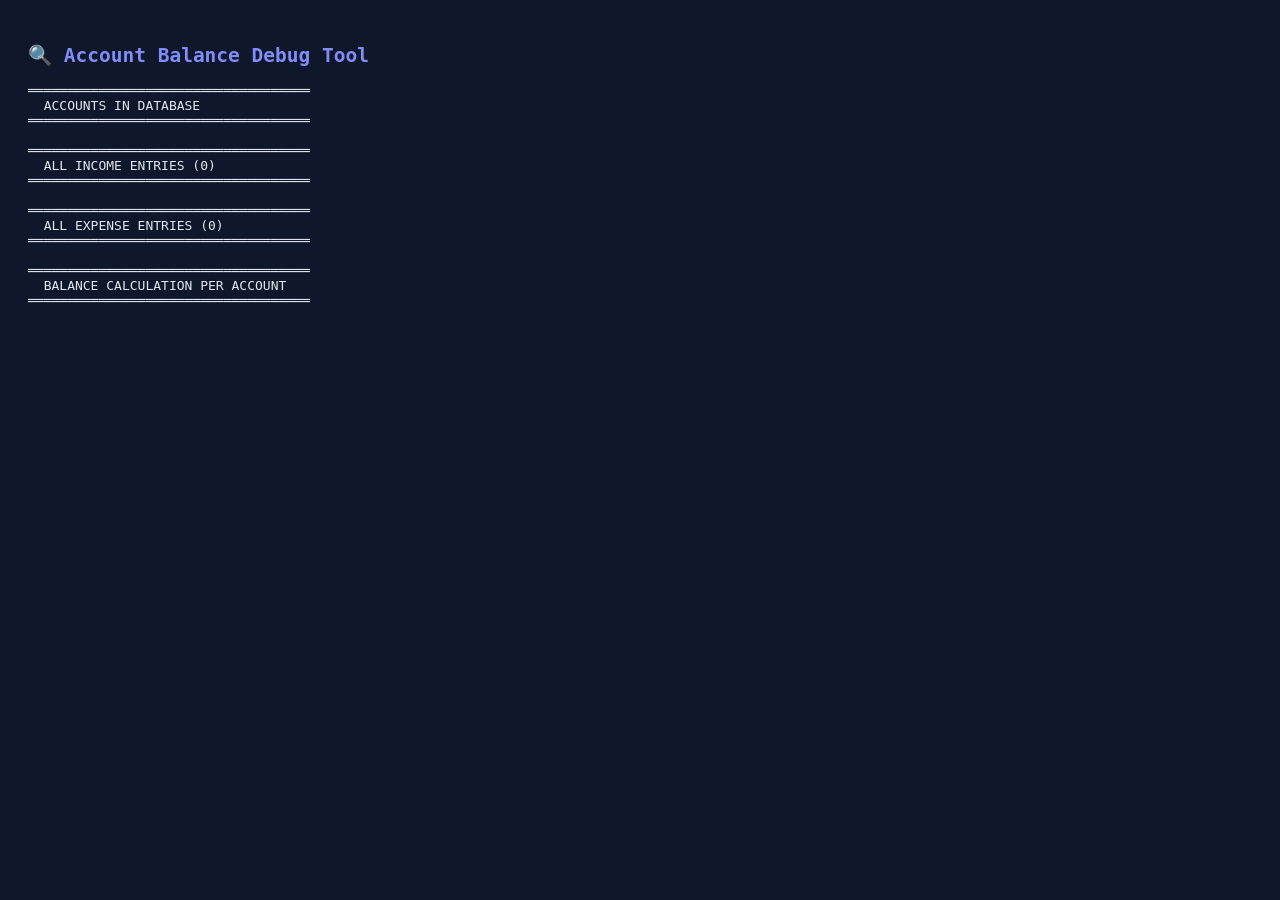
<file: debug.html>
<!DOCTYPE html>
<html>
<head>
<title>Debug Accounts</title>
<style>
body { background:#0f172a; color:#e2e8f0; font-family:monospace; padding:20px; font-size:13px; }
pre { white-space:pre-wrap; word-break:break-all; }
h2 { color:#818cf8; }
.good { color:#4ade80; }
.bad { color:#f87171; }
</style>
</head>
<body>
<h2>🔍 Account Balance Debug Tool</h2>
<pre id="output">Loading...</pre>
<script src="js/utils.js"></script>
<script src="js/db.js"></script>
<script src="js/accounts.js"></script>
<script>
const out = document.getElementById('output');
let txt = '';

const accounts = DB.getAll(DB.COLLECTIONS.ACCOUNTS);
txt += '════════════════════════════════════\n';
txt += '  ACCOUNTS IN DATABASE\n';
txt += '════════════════════════════════════\n';
accounts.forEach(a => {
  txt += `  ${a.name} | id: ${a.id} | stored balance: ${a.balance} | initialBalance: ${a.initialBalance}\n`;
});

const incomes = DB.getAll(DB.COLLECTIONS.INCOMES);
txt += '\n════════════════════════════════════\n';
txt += `  ALL INCOME ENTRIES (${incomes.length})\n`;
txt += '════════════════════════════════════\n';
incomes.forEach(i => {
  txt += `  ${(i.itemName||'?').padEnd(20)} amt:${String(i.amount).padEnd(8)} price:${String(i.price).padEnd(8)} accId:${String(i.accountId).padEnd(15)} accName:${String(i.accountName).padEnd(15)} status:${i.status||'-'} isSett:${i.isSettlement||false} clrId:${i.clearanceId||'-'} partyOnly:${i.isPartyOnly||false}\n`;
});

const expenses = DB.getAll(DB.COLLECTIONS.EXPENSES);
txt += '\n════════════════════════════════════\n';
txt += `  ALL EXPENSE ENTRIES (${expenses.length})\n`;
txt += '════════════════════════════════════\n';
expenses.forEach(e => {
  txt += `  ${(e.itemName||'?').padEnd(20)} amt:${String(e.amount).padEnd(8)} price:${String(e.price).padEnd(8)} accId:${String(e.accountId).padEnd(15)} accName:${String(e.accountName).padEnd(15)} status:${e.status||'-'} isSett:${e.isSettlement||false} clrId:${e.clearanceId||'-'} partyOnly:${e.isPartyOnly||false}\n`;
});

txt += '\n════════════════════════════════════\n';
txt += '  BALANCE CALCULATION PER ACCOUNT\n';
txt += '════════════════════════════════════\n';
accounts.forEach(a => {
  const trans = Accounts.getAccountTransactions(a.id);
  const bal = Accounts.getAccountBalance(a.id);
  
  txt += `\n┌─ ${a.name} (id: ${a.id})\n`;
  txt += `│  Calculated Balance = ${bal}\n`;
  txt += `│  Stored Balance     = ${a.balance}\n`;
  txt += `│  Matching Transactions (${trans.length}):\n`;
  
  if (trans.length === 0) {
    txt += `│  ⚠️  NO TRANSACTIONS MATCHED!\n`;
  }
  
  let incTotal = 0, expTotal = 0;
  trans.forEach(t => {
    const amt = Accounts.getItemAmount(t);
    if (t.type === 'income') incTotal += amt;
    else expTotal += amt;
    txt += `│    ${t.type === 'income' ? '📥' : '📤'} ${(t.itemName||'?').padEnd(20)} type:${t.type.padEnd(8)} amt:${String(t.amount).padEnd(8)} price:${String(t.price).padEnd(8)} → getItemAmount=${amt}\n`;
  });
  txt += `│  Income Total: +${incTotal}  Expense Total: -${expTotal}  Net: ${incTotal - expTotal}\n`;
  txt += `└──────────────────────────\n`;
});

out.textContent = txt;
</script>
</body>
</html>
</file>
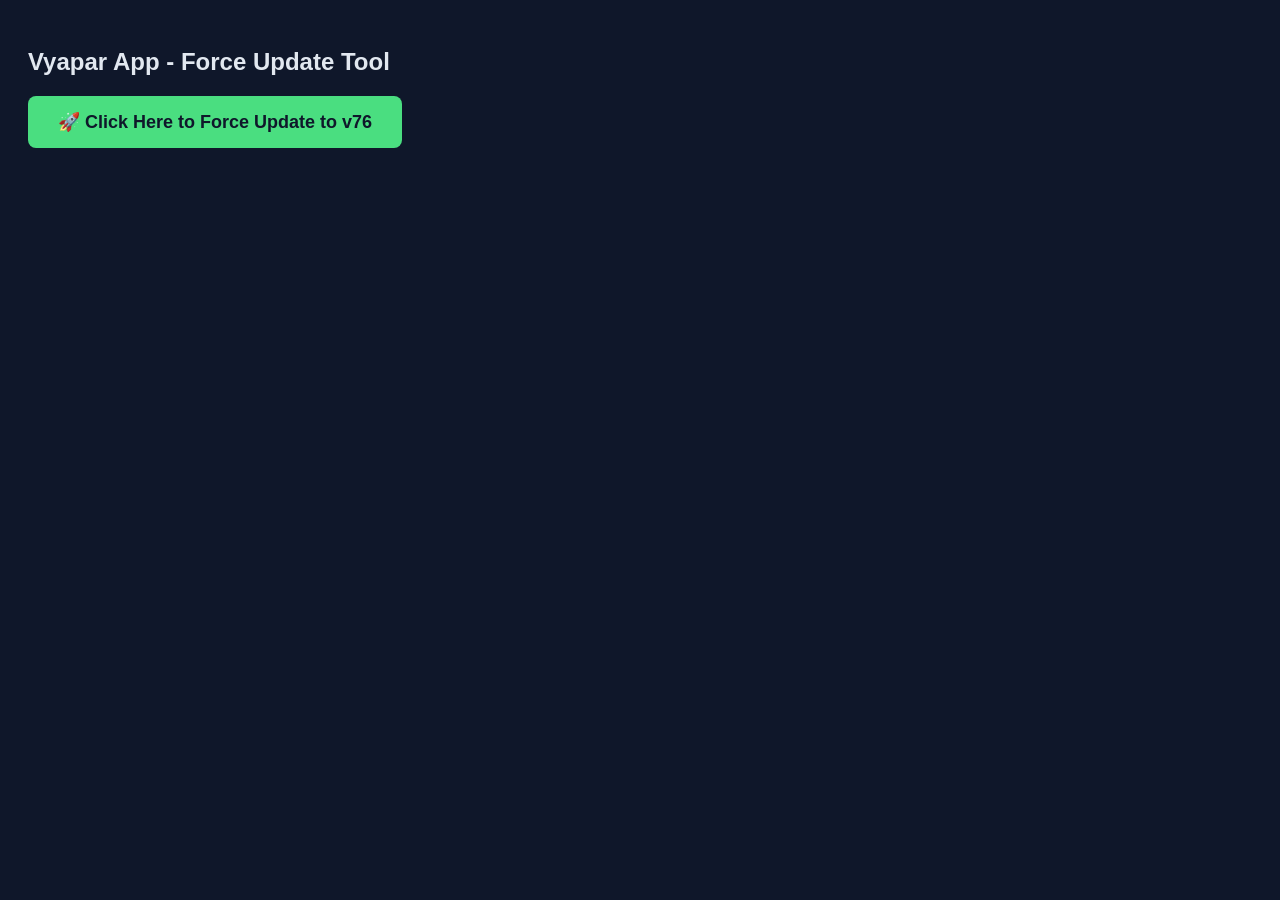
<file: update.html>
<!DOCTYPE html>
<html>
<head>
<title>Force Update & Debug</title>
<style>
body { background:#0f172a; color:#e2e8f0; font-family:sans-serif; padding:20px; }
.btn { background:#4ade80; color:#0f172a; border:none; padding:15px 30px; font-size:18px; font-weight:bold; cursor:pointer; border-radius:8px; display:block; margin-bottom:20px; }
</style>
</head>
<body>
<h2>Vyapar App - Force Update Tool</h2>
<button class="btn" onclick="forceUpdate()">🚀 Click Here to Force Update to v76</button>
<p id="status"></p>

<script>
function forceUpdate() {
  const status = document.getElementById('status');
  status.textContent = 'Updating... Please wait...';
  
  if ('serviceWorker' in navigator) {
    navigator.serviceWorker.getRegistrations().then(function(registrations) {
      for(let registration of registrations) {
        registration.unregister();
      }
      
      // Also clear all caches
      caches.keys().then(function(names) {
        for (let name of names) {
          caches.delete(name);
        }
        
        status.innerHTML = '<span style="color:#4ade80">✅ Update Successful! Redirecting to App...</span>';
        setTimeout(() => {
          window.location.href = 'index.html';
        }, 1500);
      });
    });
  } else {
    status.textContent = 'Service Worker not found. Redirecting...';
    setTimeout(() => {
      window.location.href = 'index.html';
    }, 1000);
  }
}
</script>
</body>
</html>
</file>
